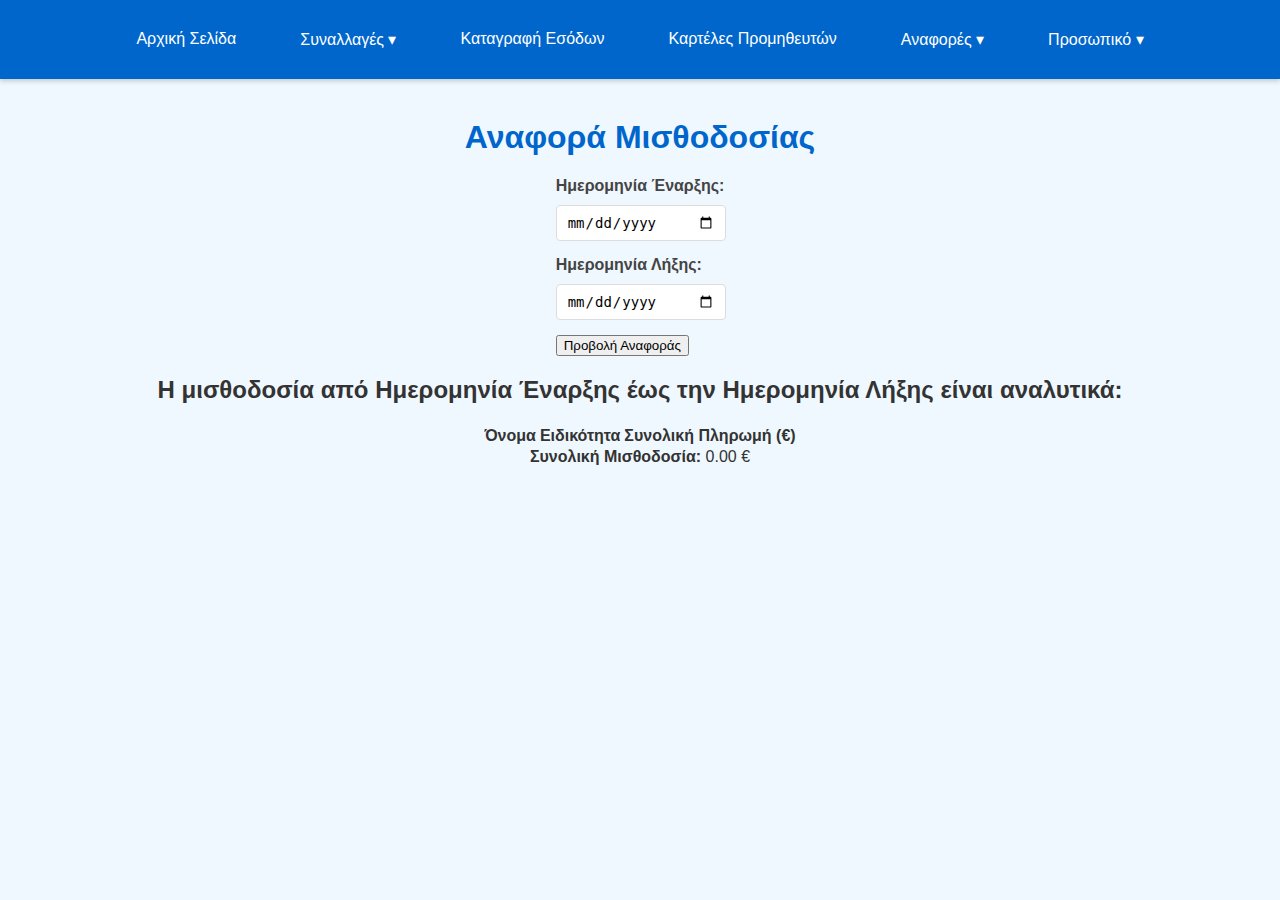
<file: salary-report.html>
<!DOCTYPE html>
<html lang="el">
<head>
    <meta charset="UTF-8">
    <meta name="viewport" content="width=device-width, initial-scale=1.0">
    <link rel="stylesheet" href="styles.css">
    <title>Αναφορά Μισθοδοσίας</title>
</head>
<body>
    <nav>
        <img src="11.png" alt="Logo" class="logo">
        <button class="menu-toggle">
            &#9776;<br>Menu
        </button>
        <div class="menu-items">
            <a href="index.html">Αρχική Σελίδα</a>
    
            <div class="dropdown">
                <a href="#">Συναλλαγές &#9662;</a>
                <div class="dropdown-content">
                    <a href="index1.html">Καταγραφή Συναλλαγών</a>
                    <a href="index4.html">Τιμολόγια Επί Πιστώσει</a>
                    <a href="index5.html">Πληρωμές Τράπεζας</a>
                </div>
            </div>
    
            <a href="index3.html">Καταγραφή Εσόδων</a>
            <a href="index2.html">Καρτέλες Προμηθευτών</a>
    
            <div class="dropdown">
                <a href="#">Αναφορές &#9662;</a>
                <div class="dropdown-content">
                    <a href="index7.html">Ημερήσια Αναφορά</a>
                    <a href="index6.html">Εβδομαδιαία Αναφορά</a>
                    <a href="index8.html">Μηνιαία Αναφορά</a>
                    <a href="index9.html">Ετήσια Αναφορά</a>
                </div>
            </div>
    
            <div class="dropdown">
                <a href="#">Προσωπικό &#9662;</a>
                <div class="dropdown-content">
                    <a href="employee-management.html">Καταγραφή Προσωπικού</a>
                    <a href="salary.html">Καταγραφή Μισθοδοσίας</a>
                    <a href="weekly-salary.html">Εβδομαδιαία Μισθοδοσία </a>
                    <a href="salary-report.html">Αναφορά Μισθοδοσίας</a>
                    

                </div>
            </div>
        </div>
    </nav>
    
    <div id="menuModal" class="modal">
        <div class="modal-content">
            <span class="close">&times;</span>
            <a href="index.html">Αρχική Σελίδα</a>
            
            <div class="dropdown">
                <a href="#">Συναλλαγές</a>
                <div class="dropdown-content">
                    <a href="index1.html">Καταγραφή Συναλλαγών</a>
                    <a href="index4.html">Τιμολόγια Επί Πιστώσει</a>
                    <a href="index5.html">Πληρωμές Τράπεζας</a>
                </div>
            </div>
            
            <a href="index3.html">Καταγραφή Εσόδων</a>
            <a href="index2.html">Καρτέλες Προμηθευτών</a>
            
            <div class="dropdown">
                <a href="#">Αναφορές</a>
                <div class="dropdown-content">
                    <a href="index7.html">Ημερήσια Αναφορά</a>
                    <a href="index6.html">Εβδομαδιαία Αναφορά</a>
                    <a href="index8.html">Μηνιαία Αναφορά</a>
                    <a href="index9.html">Ετήσια Αναφορά</a>
                </div>
            </div>
            
            <!-- Νέα ενότητα για Προσωπικό -->
            <div class="dropdown">
                <a href="#">Προσωπικό &#9662;</a>
                <div class="dropdown-content">
                    <a href="employee-management.html">Καταγραφή Προσωπικού</a>
                    <a href="salary.html">Καταγραφή Μισθοδοσίας</a>
                    <a href="weekly-salary.html">Εβδομαδιαία Μισθοδοσία</a>
                    <a href="salary-report.html">Αναφορά Μισθοδοσίας</a>
                </div>
            </div>
            
        </div>
    </div>
    

    <h1>Αναφορά Μισθοδοσίας</h1>
    <form id="date-range-form">
        <label for="start-date">Ημερομηνία Έναρξης:</label>
        <input type="date" id="start-date" required><br>

        <label for="end-date">Ημερομηνία Λήξης:</label>
        <input type="date" id="end-date" required><br>

        <button type="submit">Προβολή Αναφοράς</button>
    </form>

    <h2 id="report-period">
        Η μισθοδοσία από 
        <span id="start-date-link" class="date-link green">Ημερομηνία Έναρξης</span> 
        έως την 
        <span id="end-date-link" class="date-link red">Ημερομηνία Λήξης</span> είναι αναλυτικά:
    </h2>
        <table id="report-table">
        <thead>
            <tr>
                <th>Όνομα</th>
                <th>Ειδικότητα</th>
                <th>Συνολική Πληρωμή (€)</th>
            </tr>
        </thead>
        <tbody></tbody>
    </table>
    <div>
        <strong>Συνολική Μισθοδοσία:</strong> <span id="total-report-salary">0.00 €</span>
    </div>

    <script>
 document.getElementById('date-range-form').addEventListener('submit', function(event) {
    event.preventDefault();
    
    const startDate = new Date(document.getElementById('start-date').value);
    const endDate = new Date(document.getElementById('end-date').value);
    const salaryData = JSON.parse(localStorage.getItem('salaryData')) || [];
    const weeklySalaryData = JSON.parse(localStorage.getItem('weeklySalaryData')) || [];
    const employees = JSON.parse(localStorage.getItem('employees')) || [];
    const reportTableBody = document.getElementById('report-table').querySelector('tbody');
    
    reportTableBody.innerHTML = ''; // Καθαρισμός του πίνακα
    let totalAmount = 0;

    // Ενημέρωση του τίτλου περιόδου
    document.getElementById('report-period').textContent = `Η μισθοδοσία από ${startDate.toLocaleDateString()} έως ${endDate.toLocaleDateString()} είναι αναλυτικά:`;

    // Ομαδοποίηση πληρωμών ανά υπάλληλο
    const employeePayments = {};

    // Φιλτράρισμα και ομαδοποίηση δεδομένων από τη γενική μισθοδοσία
    salaryData.forEach(entry => {
        const entryDate = new Date(entry.date);
        if (entryDate >= startDate && entryDate <= endDate) {
            if (!employeePayments[entry.name]) {
                const employee = employees.find(emp => emp.name === entry.name);
                employeePayments[entry.name] = {
                    role: employee ? employee.role : '-', // Ανάκτηση ειδικότητας
                    totalPayment: 0
                };
            }
            employeePayments[entry.name].totalPayment += entry.amount;
            totalAmount += entry.amount;
        }
    });

    // Φιλτράρισμα και ομαδοποίηση δεδομένων από την εβδομαδιαία μισθοδοσία
    weeklySalaryData.forEach(entry => {
        const entryDate = new Date(entry.date);
        if (entryDate >= startDate && entryDate <= endDate) {
            if (!employeePayments[entry.name]) {
                const employee = employees.find(emp => emp.name === entry.name);
                employeePayments[entry.name] = {
                    role: employee ? employee.role : '-', // Ανάκτηση ειδικότητας
                    totalPayment: 0
                };
            }
            const paymentAmount = (entry.hoursWorked * entry.wagePer8Hours) / 8;
            employeePayments[entry.name].totalPayment += paymentAmount;
            totalAmount += paymentAmount;
        }
    });

    // Εμφάνιση των αποτελεσμάτων στον πίνακα
    for (const [name, data] of Object.entries(employeePayments)) {
        const row = document.createElement('tr');
        row.innerHTML = `
            <td>${name}</td>
            <td>${data.role}</td>
            <td>${data.totalPayment.toFixed(2)} €</td>
        `;
        reportTableBody.appendChild(row);
    }

    // Ενημέρωση του συνολικού ποσού αναφοράς
    document.getElementById('total-report-salary').textContent = totalAmount.toFixed(2) + ' €';
});


        // Ανοίγει το ημερολόγιο της ημερομηνίας έναρξης όταν κάνουμε κλικ στο "Ημερομηνία Έναρξης"
document.getElementById('start-date-link').addEventListener('click', function() {
    document.getElementById('start-date').focus();
});

// Ανοίγει το ημερολόγιο της ημερομηνίας λήξης όταν κάνουμε κλικ στο "Ημερομηνία Λήξης"
document.getElementById('end-date-link').addEventListener('click', function() {
    document.getElementById('end-date').focus();
});

    </script>
     <script>
        document.querySelector('.menu-toggle').addEventListener('click', function() {
            document.getElementById('menuModal').style.display = 'flex';
        });
        
        document.querySelector('.close').addEventListener('click', function() {
            document.getElementById('menuModal').style.display = 'none';
        });
        
        window.onclick = function(event) {
            if (event.target == document.getElementById('menuModal')) {
                document.getElementById('menuModal').style.display = 'none';
            }
        }
        
        // Κώδικας για την απόκρυψη του toggle menu όταν μεγαλώνει η οθόνη
        window.addEventListener('resize', function() {
            if (window.innerWidth > 768) {
                document.getElementById('menuModal').style.display = 'none';
            }
        });
        
        </script>
</body>
</html>
</file>
<file: styles.css>
#transaction-form {
    width: 100%;
    max-width: 600px;
    background-color: #ffffff;
    padding: 20px;
    border-radius: 8px;
    box-shadow: 0 0 10px rgba(0, 0, 0, 0.1);
    margin-bottom: 20px;
}

label {
    display: block;
    margin-bottom: 10px;
    font-weight: bold;
    color: #444;
}

input[type="text"],
input[type="number"],
input[type="date"] {
    width: calc(100% - 20px);
    padding: 8px 10px;
    margin-bottom: 15px;
    border: 1px solid #ddd;
    border-radius: 4px;
    font-size: 14px;
}

input[type="submit"] {
    background-color: #28a745;
    color: white;
    padding: 10px 15px;
    border: none;
    border-radius: 4px;
    cursor: pointer;
    font-size: 14px;
    transition: background-color 0.3s;
}

input[type="submit"]:hover {
    background-color: #218838;
}

#transaction-list {
    width: 100%;
    max-width: 600px;
    list-style-type: none;
    padding: 0;
    margin: 0;
}

.transaction-item {
    background-color: #e9f7fd;
    border-left: 5px solid #007bff;
    margin-bottom: 10px;
    padding: 15px;
    border-radius: 4px;
    display: flex;
    justify-content: space-between;
    align-items: center;
    flex-wrap: wrap;
}

.transaction-item div {
    flex: 1 1 100%;
    display: flex;
    justify-content: space-between;
    align-items: center;
    margin-bottom: 8px;
}

.transaction-item div:last-child {
    margin-bottom: 0;
}

.transaction-item strong {
    margin-right: 5px;
    min-width: 120px;
}

.transaction-item button {
    background-color: #ff8c00;
    color: white;
    border: none;
    padding: 5px 10px;
    border-radius: 3px;
    cursor: pointer;
    font-size: 12px;
    margin-left: 10px;
    transition: background-color 0.3s;
}

.transaction-item button:hover {
    background-color: #e07b00;
}

.transaction-item button.delete-btn {
    background-color: #dc3545;
}

.transaction-item button.delete-btn:hover {
    background-color: #c82333;
}

#total-amount {
    font-size: 18px;
    font-weight: bold;
    color: #0066cc;
    margin-top: 10px;
}


body {
font-family: Arial, sans-serif;
background-color: #f0f8ff;
color: #333;
margin: 0;
padding: 0;
display: flex;
flex-direction: column;
align-items: center;
}

h1 {
color: #0066cc;
margin-top: 20px;
}

.container {
width: 95%;
max-width: 1000px;
background-color: #ffffff;
padding: 20px;
border-radius: 8px;
box-shadow: 0 0 10px rgba(0, 0, 0, 0.1);
text-align: center;
margin-bottom: 20px;
box-sizing: border-box; /* Προστέθηκε για να συμπεριληφθεί το padding στο πλάτος */
}

footer {
margin-top: 20px;
font-size: 12px;
color: #777;
}

footer a {
color: #0066cc;
text-decoration: none;
}

footer a:hover {
text-decoration: underline;
}

.nav-links a {
text-decoration: none;
color: #0066cc;
font-size: 16px;
margin: 0 10px;
}

.nav-links a:hover {
text-decoration: underline;
}

nav {
width: 100%;
background-color: #0066cc;
padding: 20px 0;
text-align: center;
margin-bottom: 20px;
box-shadow: 0 2px 5px rgba(0, 0, 0, 0.2);
box-sizing: border-box; /* Βεβαιώνει ότι το padding συμπεριλαμβάνεται στο πλάτος */
}

nav a {
color: white;
text-decoration: none;
padding: 10px 10px;
margin: 0 7px;
background-color: #0066cc;
transition: background-color 0.3s, box-shadow 0.3s;
display: inline-block;
}

nav a:hover {
background-color: #005bb5;
box-shadow: 0 4px 8px rgba(0, 0, 0, 0.2);
}

.menu-toggle {
display: block;
cursor: pointer;
color: white;
background-color: #0066cc;
padding: 10px 20px;
border: none;
font-size: 18px;
margin-left: auto;
}

.menu-items {
display: flex;
justify-content: center;
gap: 10px;
flex-wrap: wrap;
}

.menu-items a {
color: white;
text-decoration: none;
padding: 10px 20px;
background-color: #0066cc;
transition: background-color 0.3s, box-shadow 0.3s;
display: inline-block;
}

.menu-items a:hover {
background-color: #005bb5;
box-shadow: 0 4px 8px rgba(0, 0, 0, 0.2);
}

.dropdown {
position: relative;
}

.dropdown-content {
display: none;
position: absolute;
background-color: #ffffff;
min-width: 150px; /* Αυξήθηκε για περισσότερο χώρο */
box-shadow: 0 8px 16px rgba(0, 0, 0, 0.3);
z-index: 1;
border-radius: 10px;
overflow: hidden;
padding: 10px 0;
}

.dropdown-content a {
color: #0066cc;
padding: 10px 20px; /* Αυξήθηκε για περισσότερο padding */
text-decoration: none;
display: block;
text-align: center;
transition: background-color 0.3s, color 0.3s, font-weight 0.3s;
background-color: #ffffff;
margin: 5px 0; /* Προστέθηκε margin για περιθώριο */
}

.dropdown-content a:hover {
background-color: #f1f1f1;
color: #0f559b;
font-weight: bold;
}

.dropdown:hover .dropdown-content {
display: block;
}

.image-grid {
display: flex;
flex-wrap: wrap;
justify-content: space-between;
gap: 20px;
margin-top: 20px;
padding: 0 20px;
}

.image-grid a {
text-decoration: none;
color: #333;
text-align: center;
flex-basis: calc(33.333% - 20px);
}

.image-grid img {
width: 100%;
height: 180px;
object-fit: cover;
border-radius: 8px;
transition: transform 0.3s, box-shadow 0.3s;
}

.image-grid img:hover {
transform: scale(1.05);
box-shadow: 0 4px 8px rgba(0, 0, 0, 0.2);
}

.image-grid p {
margin-top: 10px;
font-size: 14px;
}

/* Responsive styles */
@media (max-width: 768px) {
.image-grid a {
  flex-basis: 100%;
}

h1 {
  font-size: 24px;
}

.menu-toggle {
  display: block;
}

.menu-items {
  display: none;
}

.image-grid {
  padding: 0 70px;
  padding: 8px 16px;
  font-size: 14px;
}
}

@media (max-width: 480px) {
.image-grid a {
  flex-basis: 100%;
}

h1 {
  font-size: 20px;
}

.menu-items {
  display: none;
}

.modal a {
  padding: 8px 12px;
  font-size: 12px;
}

.image-grid {
  padding: 0 20px;
}
}

/* Modal styles */
.modal {
display: none;
position: fixed;
z-index: 1000;
left: 0;
top: 0;
width: 100%;
height: 100%;
overflow: auto;
background-color: rgba(0, 0, 0, 0.4);
justify-content: center;
align-items: center;
}

.modal-content {
background-color: #fff;
margin: 15% auto;
padding: 20px;
border: 1px solid #888;
width: 80%;
max-width: 400px;
border-radius: 8px;
box-shadow: 0 5px 15px rgba(0, 0, 0, 0.3);
text-align: center;
}

.close {
color: #aaa;
float: right;
font-size: 28px;
font-weight: bold;
cursor: pointer;
}

.close:hover,
.close:focus {
color: black;
text-decoration: none;
cursor: pointer;
}

.modal a {
display: block;
color: #0066cc;
padding: 10px;
text-decoration: none;
background-color: #f0f8ff;
margin-top: 10px;
border-radius: 4px;
}

.modal a:hover {
background-color: #e0e0e0;
}

/* Στυλ για τα κουμπιά μέσα στο modal */
.modal-content a {
display: block;
color: #0066cc;
padding: 22px;
text-decoration: none;
background-color: #f0f8ff;
margin: 10px auto;
border-radius: 4px;
font-size: 14px;
width: fit-content;
max-width: 90%;
text-align: center;
}

/* Responsive styles for smaller screens */
@media (max-width: 768px) {
.modal-content a {
  padding: 32px;
  width: 50%;
  align-items: center;
  font-size: 14px;
}
#transaction-form {
    width: 90%;
    max-width: 600px;
    background-color: #ffffff;
    padding: 20px;
    border-radius: 8px;
    box-shadow: 0 0 10px rgba(0, 0, 0, 0.1);
    margin-bottom: 20px;
}

}

@media (max-width: 480px) {
.modal-content a {
  padding: 16px;
  font-size: 12px;
}
}

/* Μικρότερη απόσταση padding και αυξημένο ύψος κουμπιών στο modal για μικρές οθόνες */
@media (max-width: 480px) {
.modal a {
  padding: 8px 12px;
  font-size: 14px;
}

.modal-content {
  padding: 10px;
  width: 100%;
}
}

@media (min-width: 769px) {
.menu-toggle {
  display: none;
}

.menu-items {
  display: flex !important;
}
}

/* Το λογότυπο εμφανίζεται μόνο σε μικρές οθόνες */
@media (max-width: 768px) {
.logo {
  display: block;
  width: 60px; /* Ρυθμίστε το μέγεθος του λογότυπου */
  height: auto;
  position: absolute;
  left: 10px;
  top: 10px;
}
nav {
width: 100%;
background-color: #0066cc;
padding: 40px 0;
text-align: center;
margin-bottom: 20px;
box-shadow: 0 2px 5px rgba(0, 0, 0, 0.2);
box-sizing: border-box; /* Βεβαιώνει ότι το padding συμπεριλαμβάνεται στο πλάτος */
position: relative; /* Προστέθηκε για να είναι τοποθετημένο το logo και το menu-toggle */
}

.menu-toggle {
display: block;
cursor: pointer;
color: white;
background-color: #0066cc;
padding: 10px 20px;
border: none;
font-size: 18px;
position: absolute;
right: 10px; /* Τοποθετεί το κουμπί στη δεξιά πλευρά */
top: 10px;
margin-left: auto;
}
}

/* Το λογότυπο κρύβεται σε μεγαλύτερες οθόνες */
@media (min-width: 769px) {
.logo {
  display: none;
}
}

   /* Στυλ πίνακα modal */
   #transaction-table {
    width: 100%;
    border-collapse: collapse;
}

#transaction-table th, #transaction-table td {
    border: 1px solid #ddd;
    padding: 8px;
    text-align: center; /* Στοίχιση κεντρικά των αριθμητικών δεδομένων */
}

#transaction-table th {
    background-color: #005bb5;
    color: white;
}

#transaction-table td {
    text-align: center; /* Κεντρική στοίχιση για αριθμητικά δεδομένα */
}

/* Στυλ κουμπιού εξαγωγής */
#export-pdf {
    display: block; 
    margin: 20px 0; 
    padding: 10px 20px; 
    background-color: #005bb5;
    color: white; 
    border: none; 
    border-radius: 5px; 
    cursor: pointer;
}

#export-pdf:hover {
    background-color: blue;
}

/* Στυλ κουμπιού κλεισίματος */
.close {
    color: #aaa;
    float: right;
    font-size: 28px;
    font-weight: bold;
}

.close:hover,
.close:focus {
    color: black;
    text-decoration: none;
    cursor: pointer;
}
  /* Εμφάνιση του modal */
.modal1 {
    display: none; 
    position: fixed; 
    z-index: 1; 
    left: 0; 
    top: 0; 
    width: 100%; 
    height: 100%; 
    overflow: auto; 
    background-color: rgb(0,0,0); 
    background-color: rgba(0,0,0,0.4); 
    padding-top: 60px; 
}

/* Στυλ περιεχομένου modal */
.modal1-content {
    background-color: #fefefe;
    margin: 5% auto; 
    padding: 20px;
    border: 1px solid #888;
    width: 80%; 
    max-width: 1000px; /* Προσθέστε ένα μέγιστο πλάτος */
    max-height: 80vh; /* Περιορίστε το ύψος */
    overflow: auto; /* Επιτρέψτε την κύλιση */
}

/* Στυλ πίνακα */
#transaction-table {
    width: 100%;
    border-collapse: collapse; /* Ενοποιήστε τα σύνορα */
}

/* Στυλ κεφαλίδων πίνακα */
#transaction-table th {
    background-color: #003366;
    color: #ffffff;
    padding: 10px;
    text-align: center;
}

/* Στυλ σειρών πίνακα */
#transaction-table td {
    padding: 10px;
    text-align: center;
}

/* Στυλ για κύλιση */
.modal1-content::-webkit-scrollbar {
    width: 8px;
}

.modal1-content::-webkit-scrollbar-thumb {
    background-color: #888;
    border-radius: 4px;
}

.modal1-content::-webkit-scrollbar-thumb:hover {
    background-color: #555;
}

.supplier-list {
    width: 100%;
    max-width: 800px;
    list-style-type: none;
    padding: 0;
    margin: 20px 0;
}

.supplier-item {
    background-color: #e9f7fd;
    border-left: 5px solid #007bff;
    margin-bottom: 10px;
    padding: 15px;
    border-radius: 4px;
    cursor: pointer;
    transition: background-color 0.3s;
}

.supplier-item:hover {
    background-color: #d6eaf8;
}


.pdf-button {
    background-color: #007bff;
    color: white;
    padding: 10px 20px;
    border: none;
    border-radius: 5px;
    cursor: pointer;
    font-size: 16px;
    margin-top: 20px;
    display: inline-block;
}

.pdf-button:hover {
    background-color: #005bb5;
}
.export-button {
background-color: #4CAF50; /* Πράσινο χρώμα */
color: white; /* Λευκό χρώμα κειμένου */
padding: 10px 20px; /* Εσωτερικά κενά */
border: none; /* Χωρίς περίγραμμα */
border-radius: 5px; /* Στρογγυλεμένες γωνίες */
cursor: pointer; /* Δείκτης χειρός */
font-size: 16px; /* Μέγεθος γραμματοσειράς */
}

.export-button:hover {
background-color: goldenrod; /* Σκούρο πράσινο όταν γίνεται hover */
}
@media print {
table {
border-collapse: collapse;
width: 100%;
}

th, td {
border: 1px solid #ddd;
padding: 8px;
text-align: left;
}

th {
background-color: #007bff;
color: white;
}
}
    /* Στυλ κουμπιού κλεισίματος */
    .close {
        color: #aaa;
        float: right;
        font-size: 28px;
        font-weight: bold;
    }
    
    .close:hover,
    .close:focus {
        color: black;
        text-decoration: none;
        cursor: pointer;
    }
    #revenue-form {
        width: 100%;
        max-width: 600px;
        background-color: #ffffff;
        padding: 20px;
        border-radius: 8px;
        box-shadow: 0 0 10px rgba(0, 0, 0, 0.1);
        margin-bottom: 20px;
    }

    label {
        display: block;
        margin-bottom: 10px;
        font-weight: bold;
        color: #444;
    }

    input[type="date"],
    input[type="number"] {
        width: calc(100% - 20px);
        padding: 8px 10px;
        margin-bottom: 15px;
        border: 1px solid #ddd;
        border-radius: 4px;
        font-size: 14px;
    }

    input[type="submit"] {
        background-color: #28a745;
        color: white;
        padding: 10px 15px;
        border: none;
        border-radius: 4px;
        cursor: pointer;
        font-size: 14px;
        transition: background-color 0.3s;
    }

    input[type="submit"]:hover {
        background-color: #218838;
    }

    #revenue-summary {
        width: 100%;
        max-width: 600px;
        background-color: #ffffff;
        padding: 20px;
        border-radius: 8px;
        box-shadow: 0 0 10px rgba(0, 0, 0, 0.1);
        margin-top: 20px;
        text-align: center;
    }

    .summary-item {
        margin: 10px 0;
        font-size: 16px;
        font-weight: bold;
        color: #0066cc;
    }

    @media (max-width: 600px) {
        #revenue-form {
            padding: 15px;
            width: 90%;
        }
    
        #revenue-form label {
            font-size: 14px;
        }
    
        #revenue-form input[type="date"],
        #revenue-form input[type="number"] {
            padding: 8px;
            font-size: 14px;
        }
    
        #revenue-form input[type="submit"] {
            padding: 10px;
            font-size: 16px;
        }
    }


/* Responsive Στυλ για μικρές οθόνες */
@media (max-width: 600px) {
    #revenue-summary {
        padding: 15px;
        width: 90%;
    }

    #revenue-summary .summary-item {
        font-size: 14px;
    }
}
@media (max-width: 480px) {
    .container {
        padding: 10px;
    }

    .image-grid {
        grid-template-columns: 1fr;
        gap: 15px;
    }

    .image-grid a p {
        font-size: 14px;
    }
}
#transaction-form {
    width: 100%;
    max-width: 600px;
    background-color: #ffffff;
    padding: 20px;
    border-radius: 8px;
    box-shadow: 0 0 10px rgba(0, 0, 0, 0.1);
    margin-bottom: 20px;
}

label {
    display: block;
    margin-bottom: 10px;
    font-weight: bold;
    color: #444;
}

input[type="text"],
input[type="number"],
input[type="date"],
select {
    width: calc(100% - 20px);
    padding: 8px 10px;
    margin-bottom: 15px;
    border: 1px solid #ddd;
    border-radius: 4px;
    font-size: 14px;
}

input[type="submit"] {
    background-color: #28a745;
    color: white;
    padding: 10px 15px;
    border: none;
    border-radius: 4px;
    cursor: pointer;
    font-size: 14px;
    transition: background-color 0.3s;
}

input[type="submit"]:hover {
    background-color: #218838;
}

#transaction-list {
    width: 100%;
    max-width: 600px;
    list-style-type: none;
    padding: 0;
    margin: 0;
}

.transaction-item {
    background-color: #e9f7fd;
    border-left: 5px solid #007bff;
    margin-bottom: 10px;
    padding: 15px;
    border-radius: 4px;
    display: flex;
    justify-content: space-between;
    align-items: center;
    flex-wrap: wrap;
}

.transaction-item div {
    flex: 1 1 100%;
    display: flex;
    justify-content: space-between;
    align-items: center;
    margin-bottom: 8px;
}

.transaction-item div:last-child {
    margin-bottom: 0;
}

.transaction-item strong {
    margin-right: 5px;
    min-width: 120px;
}

.transaction-item button {
    background-color: #ff8c00;
    color: white;
    border: none;
    padding: 5px 10px;
    border-radius: 3px;
    cursor: pointer;
    font-size: 12px;
    margin-left: 10px;
    transition: background-color 0.3s;
}

.transaction-item button:hover {
    background-color: #e07b00;
}

.transaction-item button.delete-btn {
    background-color: #dc3545;
}

.transaction-item button.delete-btn:hover {
    background-color: #c82333;
}

#total-amount {
    font-size: 18px;
    font-weight: bold;
    color: #0066cc;
    margin-top: 10px;
}
/* Responsive Στυλ για μικρές οθόνες */
@media (max-width: 600px) {
    #transaction-form {
        padding: 15px;
        width: 90%;
    }

    #transaction-form input[type="text"],
    #transaction-form input[type="number"],
    #transaction-form input[type="date"],
    #transaction-form select {
        font-size: 14px;
    }

    #transaction-form input[type="submit"] {
        font-size: 14px;
        padding: 8px 12px;
    }
}
#payment-form {
    width: 100%;
    max-width: 600px;
    background-color: #ffffff;
    padding: 20px;
    border-radius: 8px;
    box-shadow: 0 0 10px rgba(0, 0, 0, 0.1);
    margin-bottom: 20px;
}

label {
    display: block;
    margin-bottom: 10px;
    font-weight: bold;
    color: #444;
}

input[type="text"],
input[type="number"],
input[type="date"] {
    width: calc(100% - 20px);
    padding: 8px 10px;
    margin-bottom: 15px;
    border: 1px solid #ddd;
    border-radius: 4px;
    font-size: 14px;
}

input[type="submit"] {
    background-color: #28a745;
    color: white;
    padding: 10px 15px;
    border: none;
    border-radius: 4px;
    cursor: pointer;
    font-size: 14px;
    transition: background-color 0.3s;
}

input[type="submit"]:hover {
    background-color: #218838;
}

#payment-list {
    width: 100%;
    max-width: 600px;
    list-style-type: none;
    padding: 0;
    margin: 0;
}

.payment-item {
    background-color: #e9f7fd;
    border-left: 5px solid #007bff;
    margin-bottom: 10px;
    padding: 15px;
    border-radius: 4px;
    display: flex;
    justify-content: space-between;
    align-items: center;
    flex-wrap: wrap;
}

.payment-item div {
    flex: 1 1 100%;
    display: flex;
    justify-content: space-between;
    align-items: center;
    margin-bottom: 8px;
}

.payment-item div:last-child {
    margin-bottom: 0;
}

.payment-item strong {
    margin-right: 5px;
    min-width: 120px;
}

.payment-item button {
    background-color: #ff8c00;
    color: white;
    border: none;
    padding: 5px 10px;
    border-radius: 3px;
    cursor: pointer;
    font-size: 12px;
    margin-left: 10px;
    transition: background-color 0.3s;
}

.payment-item button:hover {
    background-color: #e07b00;
}

.payment-item button.delete-btn {
    background-color: #dc3545;
}

.payment-item button.delete-btn:hover {
    background-color: #c82333;
}

#total-amount {
    font-size: 18px;
    font-weight: bold;
    color: #0066cc;
    margin-top: 10px;
}
@media (max-width: 600px) {
    #payment-form {
        padding: 15px;
        width: 90%;
    }

    #payment-form input[type="text"],
    #payment-form input[type="number"],
    #payment-form input[type="date"],
    #payment-form select {
        font-size: 14px;
    }

    #payment-form input[type="submit"] {
        font-size: 14px;
        padding: 8px 12px;
    }
}
#week-form {
    width: 100%;
    max-width: 600px;
    background-color: #ffffff;
    padding: 20px;
    border-radius: 8px;
    box-shadow: 0 0 10px rgba(0, 0, 0, 0.1);
    margin-bottom: 20px;
}

label {
    display: block;
    margin-bottom: 10px;
    font-weight: bold;
    color: #444;
}

input[type="date"] {
    width: calc(100% - 20px);
    padding: 8px 10px;
    margin-bottom: 15px;
    border: 1px solid #ddd;
    border-radius: 4px;
    font-size: 14px;
}

input[type="submit"] {
    background-color: #28a745;
    color: white;
    padding: 10px 15px;
    border: none;
    border-radius: 4px;
    cursor: pointer;
    font-size: 14px;
    transition: background-color 0.3s;
}

input[type="submit"]:hover {
    background-color: #218838;
}

/* Στυλ για τον πίνακα weekly-report */
#weekly-report {
width: 100%;
max-width: 1000px;
b
</file>
